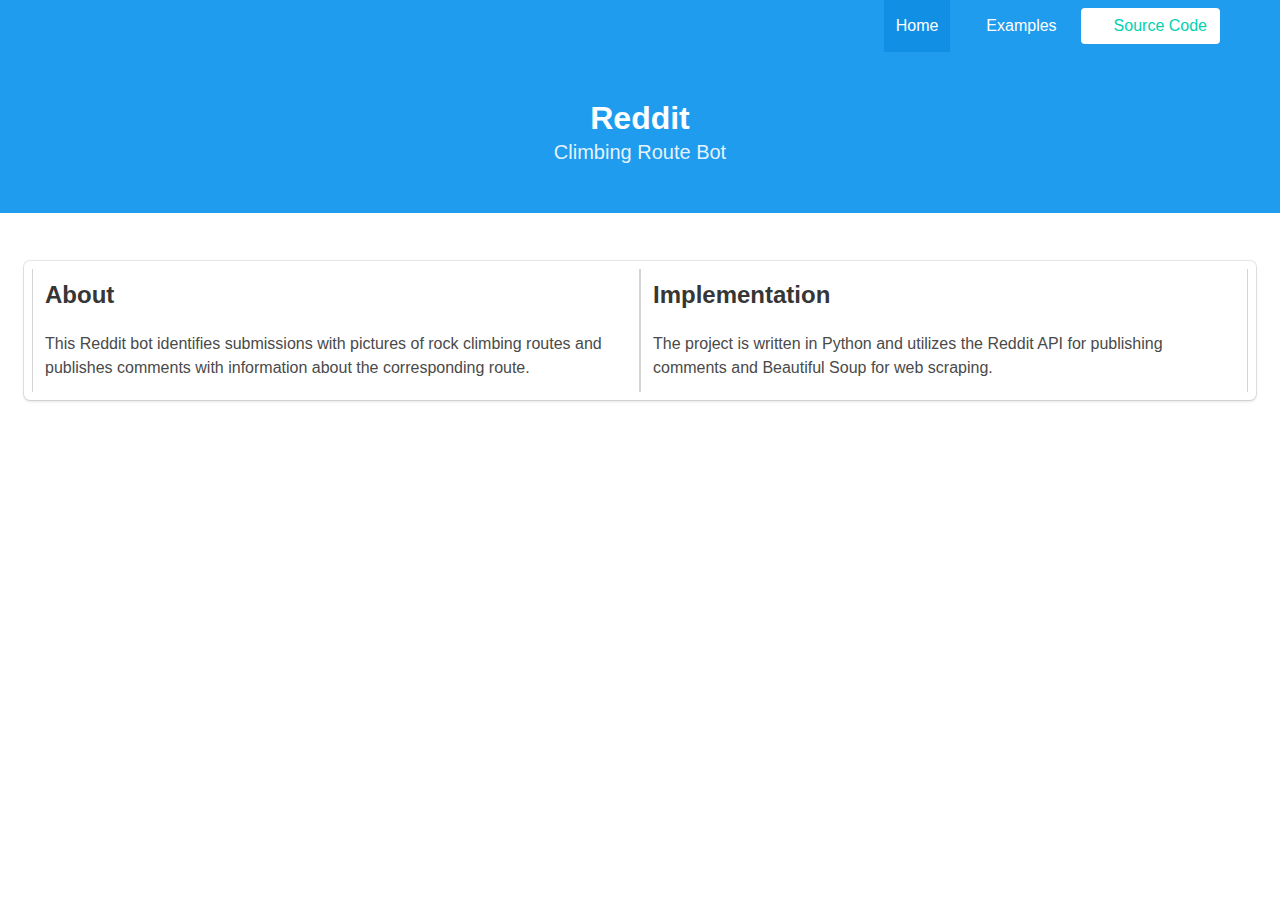
<file: html/climbingRouteBot.html>
<!DOCTYPE html>

<html>
	<head>
		<meta charset="utf-8">
		<meta content="width=device-width, initial-scale=1" name="viewport">

		<title>Seth Peterson</title>
		<link rel="icon" type="image/icon" href="../media/logos/SpLogo.PNG">

		<link href="../styles/bulma-0.7.1/css/bulma.css" rel="stylesheet">
		<link href="../styles/hover-effects.css" ref="stylesheet">
		<link href="../styles/styles.css" rel="stylesheet">
		<link rel="stylesheet" href="https://use.fontawesome.com/releases/v5.3.1/css/all.css" integrity="sha384-mzrmE5qonljUremFsqc01SB46JvROS7bZs3IO2EmfFsd15uHvIt+Y8vEf7N7fWAU" crossorigin="anonymous">
		<!-- <link rel="stylesheet" href="styles/debug.css"> -->
	</head>

	<body>

		<section class="hero is-info">
			<!-- Hero head: will stick at the top -->
			<div class="hero-head">
				<nav class="navbar">
					<div class="container">
						
						<!-- <div class="navbar-brand">
							<a class="navbar-item">
								<img src="https://bulma.io/images/bulma-type-white.png" alt="Logo">
							</a>
							<span class="navbar-burger burger" data-target="navbarMenu">
								<span></span>
								<span></span>
								<span></span>
							</span>
						</div> -->

						<div id="navbarMenu" class="navbar-menu">
							<div class="navbar-end">
								<a class="navbar-item is-active">
									Home
								</a>
								<a class="navbar-item" href="https://www.reddit.com/user/ClimbingRouteBot" target="_blank">
									<span class="icon">
										<i class="fab fa-reddit"></i>
									</span>
									<span>Examples</span>
								</a>
								<span class="navbar-item">
									<a class="button is-primary is-inverted" href="https://github.com/sethepeterson/climbing-route-bot" target="_blank">
										<span class="icon">
											<i class="fab fa-github"></i>
										</span>
										<span>Source Code</span>
									</a>
								</span>
							</div>
						</div>
					</div>
				</nav>
			</div>
		
			<!-- Hero content: will be in the middle -->
			<div class="hero-body">
				<div class="container has-text-centered">
					<h1 class="title">
						Reddit
					</h1>
					<h2 class="subtitle">
						Climbing Route Bot
					</h2>
				</div>
			</div>
		
		</section>

		<!-- Body -->
		<div class="section">

			<!-- Information text -->
			<div class="box">
				<div class="columns is-narrow is-centered">

					<div class="column" style="border-left: 1px solid #D3D3D3; border-right: 1px solid #D3D3D3;">
						<h1 class="title is-size-4 is-spaced">About</h1>
						<p>
							This Reddit bot identifies submissions with pictures of rock climbing routes
							and publishes comments with information about the corresponding route.
						</p>
					</div>

					<div class="column is" style="border-left: 1px solid #D3D3D3; border-right: 1px solid #D3D3D3;">
						<h1 class="title is-size-4 is-spaced">Implementation</h1>
						<p>
							The project is written in Python and utilizes the Reddit API for publishing comments
							and Beautiful Soup for web scraping.
						</p>
					</div>
				
				</div>
			</div>


			
		</div>
		
	</body>
</html>
</file>
<file: styles/styles.css>
img{
  border-radius: 10px;
}


.link{
  opacity: 1;
  transition: .5s ease;
  backface-visibility: hidden;
}

.link:hover{
  opacity: 0.7;
}

.socialLink{
    transition: .6s ease;
}
</file>
